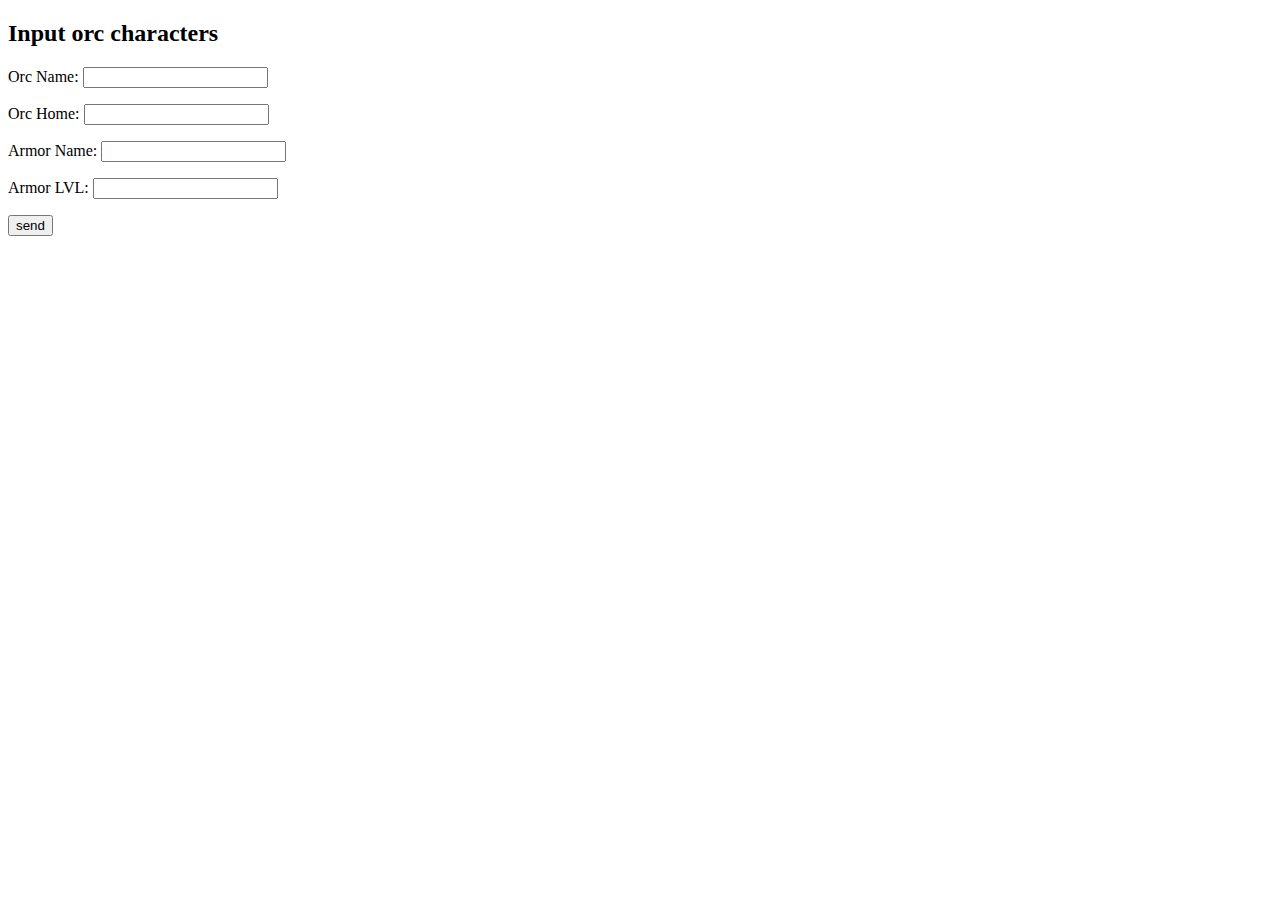
<file: WebApplication2/html/ArmoredPersones.html>
﻿<!DOCTYPE html>
<html>
<head>
    <meta charset="utf-8" />
    <title>Adding Orc</title>
</head>
<body>
    <h2>Input orc characters</h2>
    <form method="post" action="/add_orc">
            <p>Orc Name: <input name="Orc name" /></p>
            <p>Orc Home: <input name="Orc home" /></p>
            <p>Armor Name: <input name="Armor name" /></p>
            <p>Armor LVL: <input name="Armor LVL" type="number" /></p>
            <input type="submit" value="send" />
    </form>
</body>
</html>
</file>
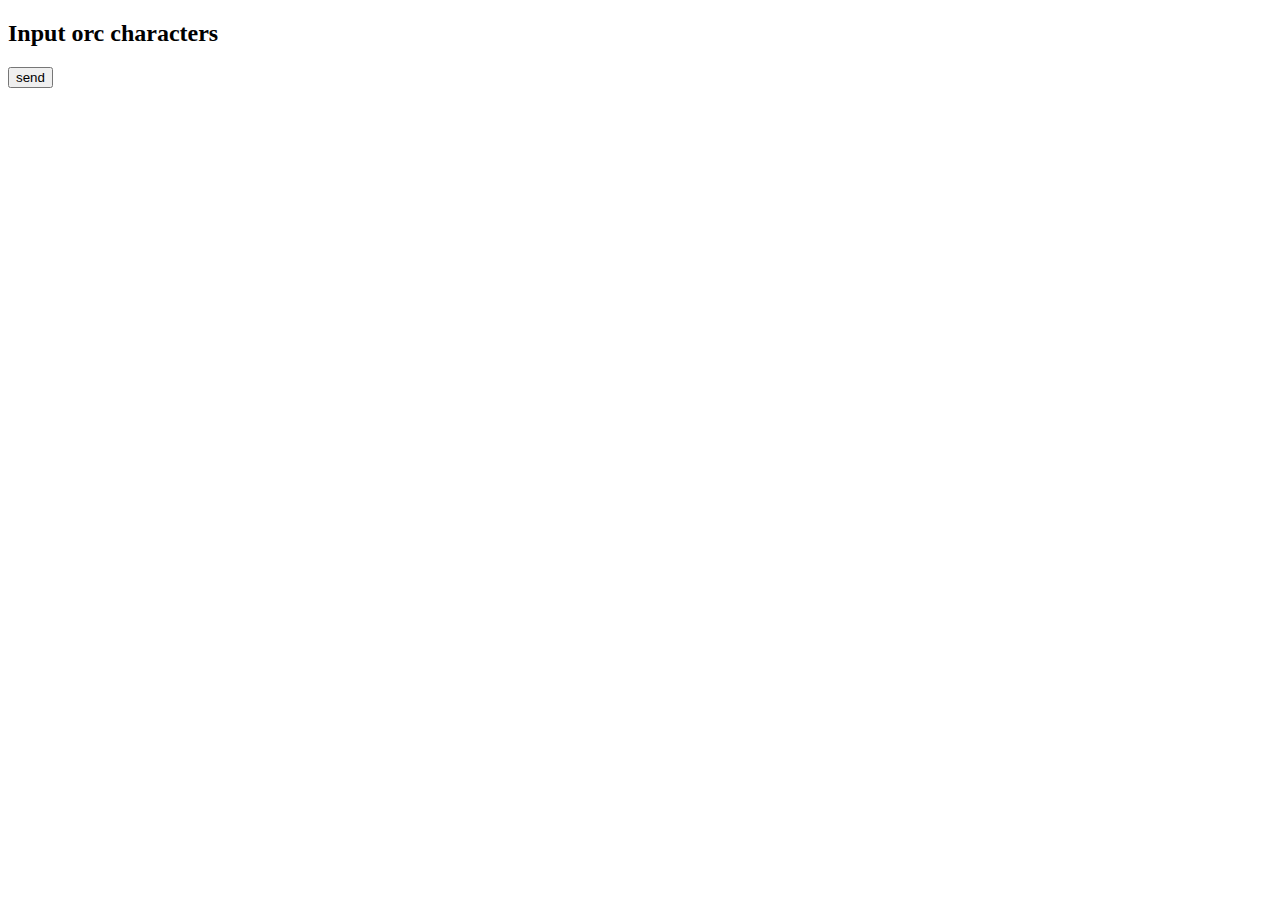
<file: WebApplication2/html/ArmoredPersonesV2.html>
﻿<!DOCTYPE html>
<html>
<head>
    <meta charset="utf-8" />
    <title>Adding Orc</title>
</head>
<body>
    <h2>Input orc characters</h2>
    <form method="post" action="/add_orc_V2">
            <input type="submit" value="send" />
    </form>
</body>
</html>
</file>
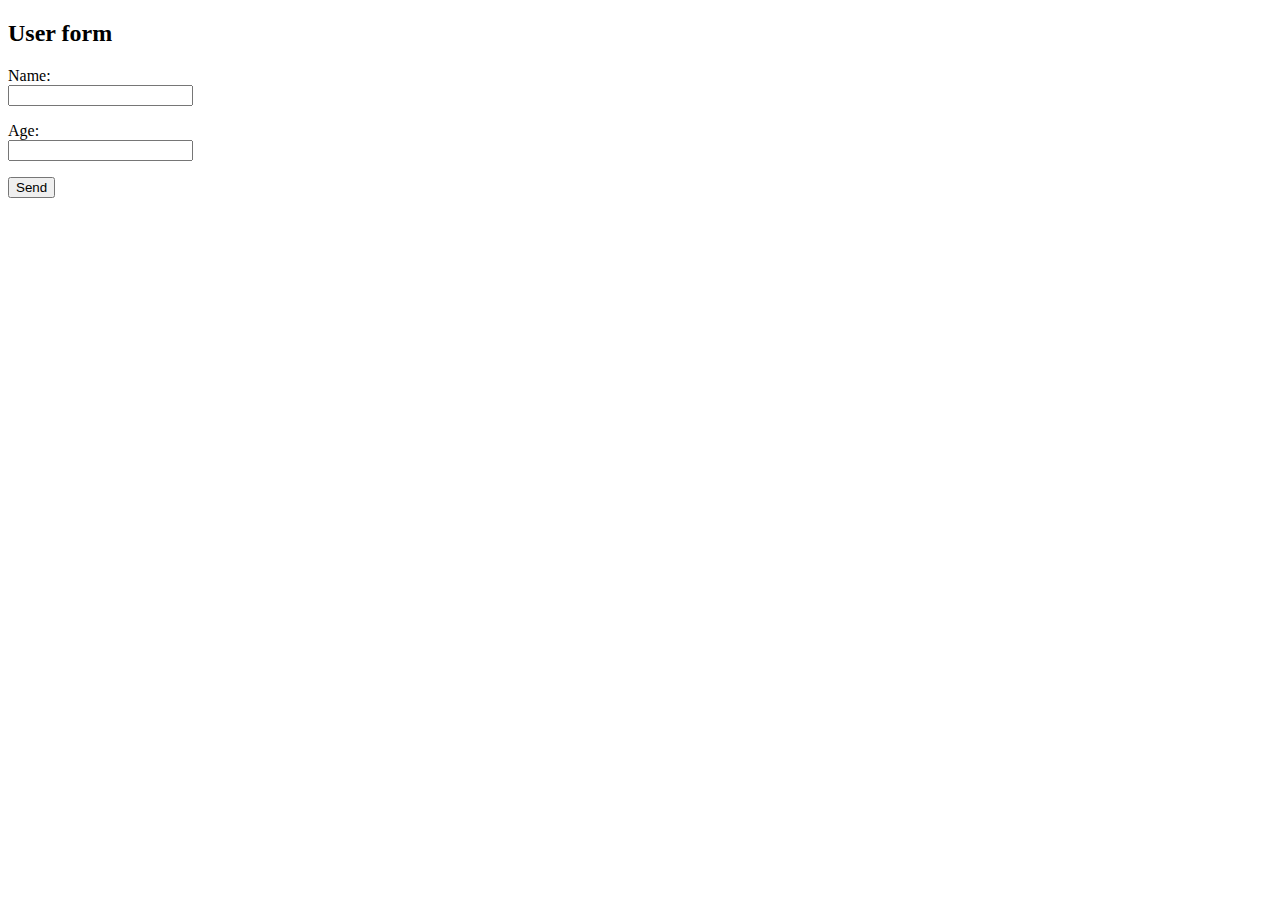
<file: WebApplication2/html/ReadJsonPerson.html>
﻿<!DOCTYPE html>
<html>
<head>
    <meta charset="utf-8" />
    <title>METANIT.COM</title>
</head>
<body>
    <h2>User form</h2>
    <div id="message"></div>
    <div>
        <p>
            Name: <br />
            <input name="userName" id="userName" />
        </p>
        <p>
            Age: <br />
            <input name="userAge" id="userAge" type="number" />
        </p>
        <button id="sendBtn">Send</button>
    </div>
    <script>
    document.getElementById("sendBtn").addEventListener("click", send);
        async function send() {
            const response = await fetch("/api/user", {
                method: "POST",
                headers: { "Accept": "application/json", "Content-Type": "application/json" },
                // в итоге мы deсеaрриализуем в null & 0
                //body: JSON.stringify({
                //    userName: "Tom",
                //    userAge: 22
                //})
                //body: JSON.stringify({
                //    Name: "Tom",
                //    Age: 22
                //})
                //body: JSON.stringify({
                //    Name: "Tom",
                //    Age: "tesst
                //})
                body: JSON.stringify({
                    name: document.getElementById("userName").value,
                    age: document.getElementById("userAge").value
                })
            });
            const message = await response.json();
            document.getElementById("message").innerText = message.text;
        }</script>
</body>
</html>
</file>
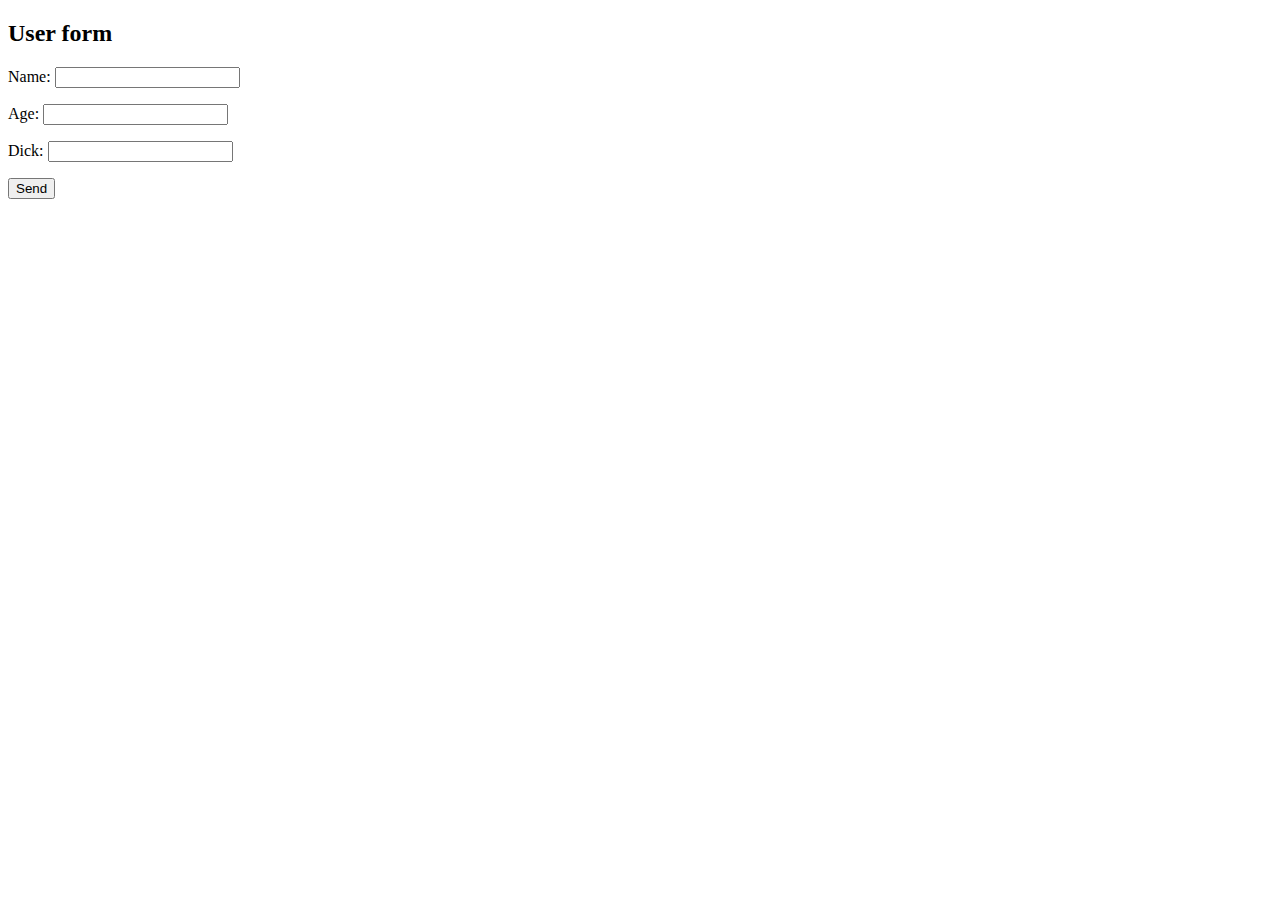
<file: WebApplication2/html/testIO_Dick.html>
﻿<!DOCTYPE html>
<html>
<head>
    <meta charset="utf-8" />
    <title>METANIT.COM</title>
</head>
<body>
    <h2>User form</h2>
    <form method="post" action="postuser">
        <p>Name: <input name="name" /></p>
        <p>Age: <input name="age" type="number" /></p>
        <p>Dick: <input name="dick" type="number" /></p>
        <input type="submit" value="Send" />
    </form>
</body>
</html>
</file>
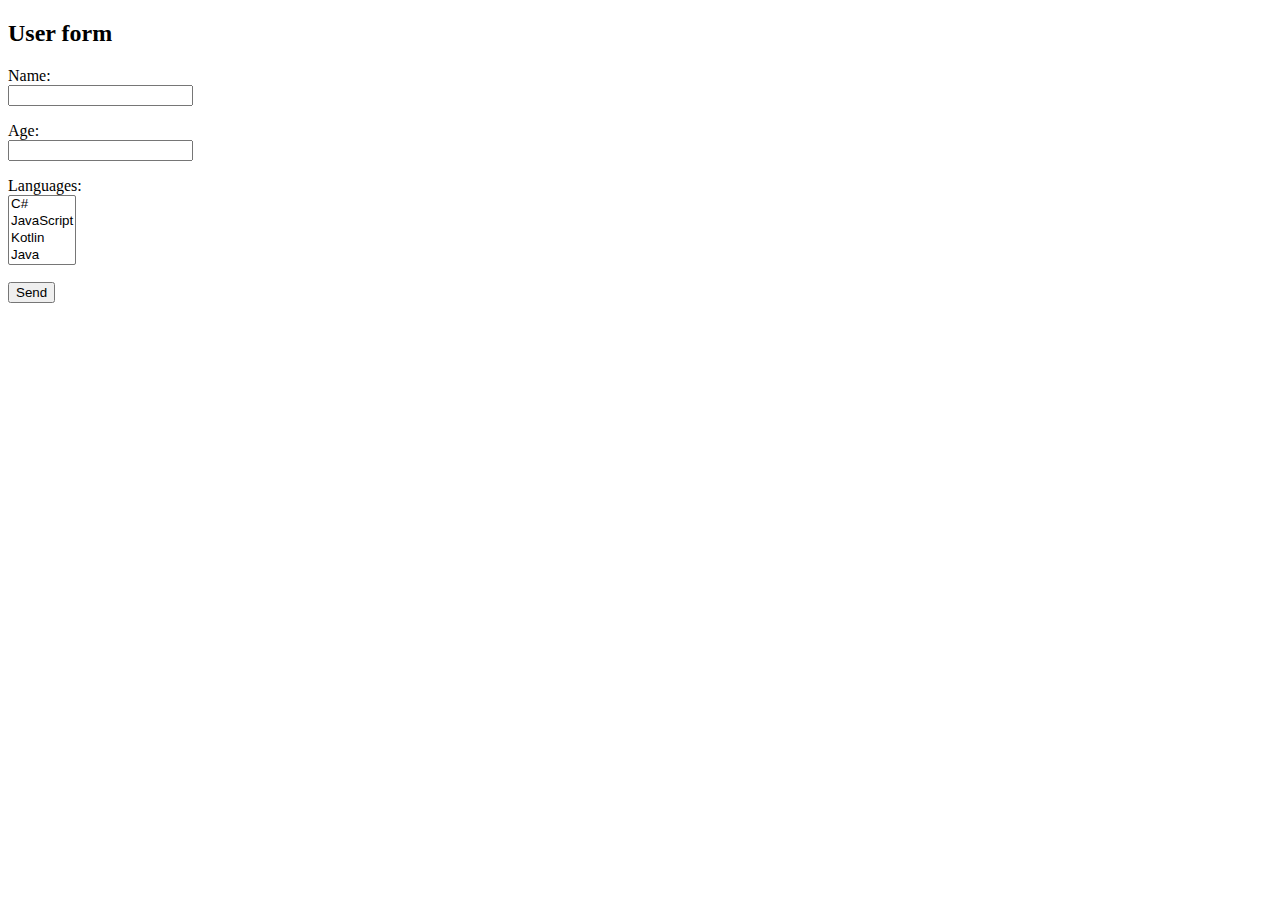
<file: WebApplication2/html/testIO_Massive.html>
﻿<!DOCTYPE html>
<html>
<head>
    <meta charset="utf-8" />
    <title>METANIT.COM</title>
</head>
<body>
    <h2>User form</h2>
    <form method="post" action="postuser">
        <p>Name: <br />
            <input name="name" />
        </p>
        <p>Age: <br />
            <input name="age" type="number" />
        </p>
        <p>
            Languages:<br />
            <select multiple name="languages">
                <option>C#</option>
                <option>JavaScript</option>
                <option>Kotlin</option>
                <option>Java</option>
             </select>
        </p>
        <input type="submit" value="Send" />
    </form>
</body>
</html>
</file>
